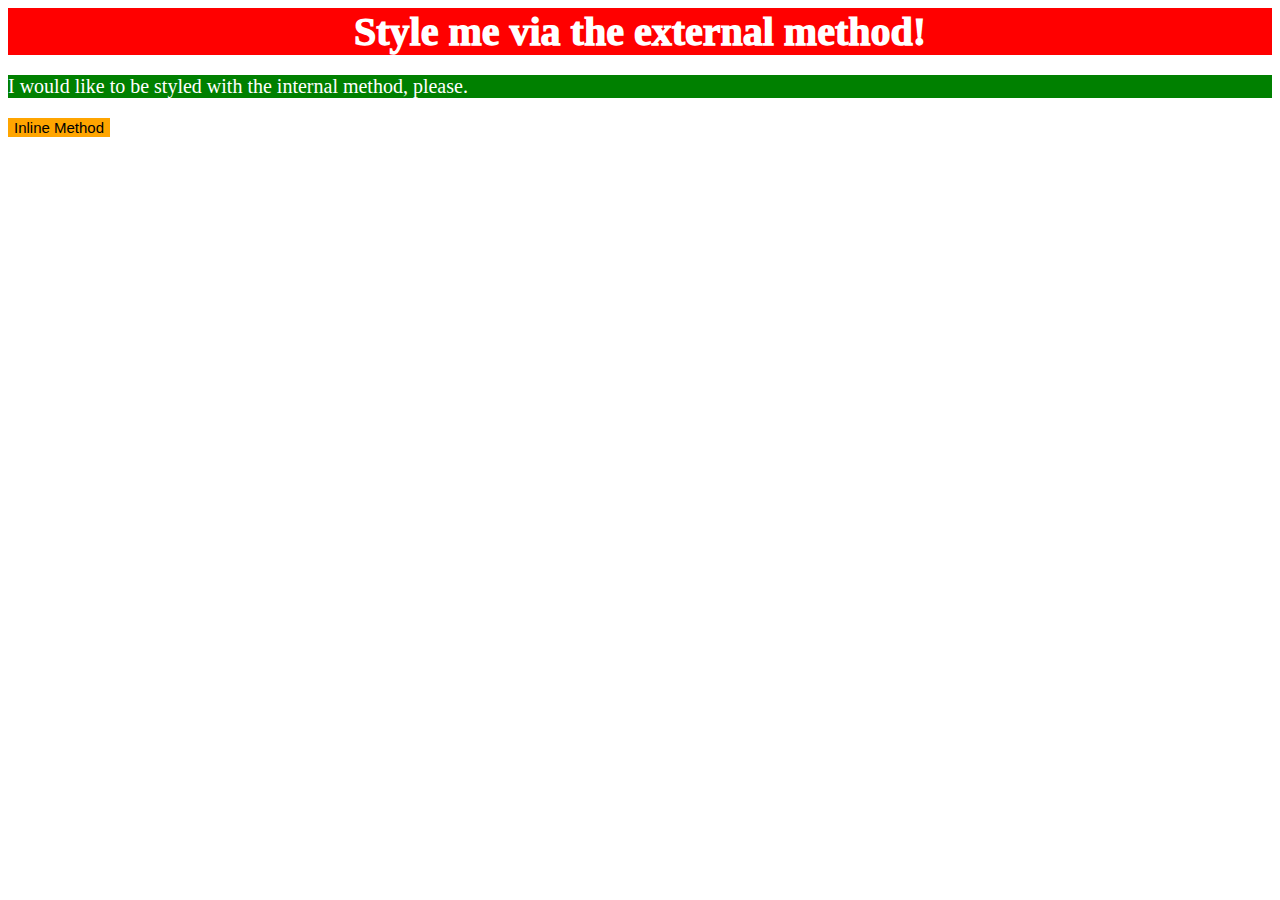
<file: foundations/01-css-methods/index.html>
<!DOCTYPE html>
<html lang="en">
  <head>
    <meta charset="UTF-8" />
    <meta http-equiv="X-UA-Compatible" content="IE=edge" />
    <meta name="viewport" content="width=device-width, initial-scale=1.0" />
    <title>Methods for Adding CSS</title>
    <link rel="stylesheet" href="./styles.css" />
    <style>
      .inside {
        background-color: green;
        font-size: 20px;
      }
    </style>
  </head>
  <!-- external CSS -->
  <body>
    <div class="quackquack whitetext">Style me via the external method!</div>
    <!-- internal CSS -->
    <p class="inside whitetext">
      I would like to be styled with the internal method, please.
    </p>
    <!-- inline CSS -->
    <button
      style="
        color: black;
        background-color: orange;
        font-size: 15px;
        border: black;
        /* border-radius: 50%;  */
      "
    >
      Inline Method
    </button>
  </body>
</html>
</file>
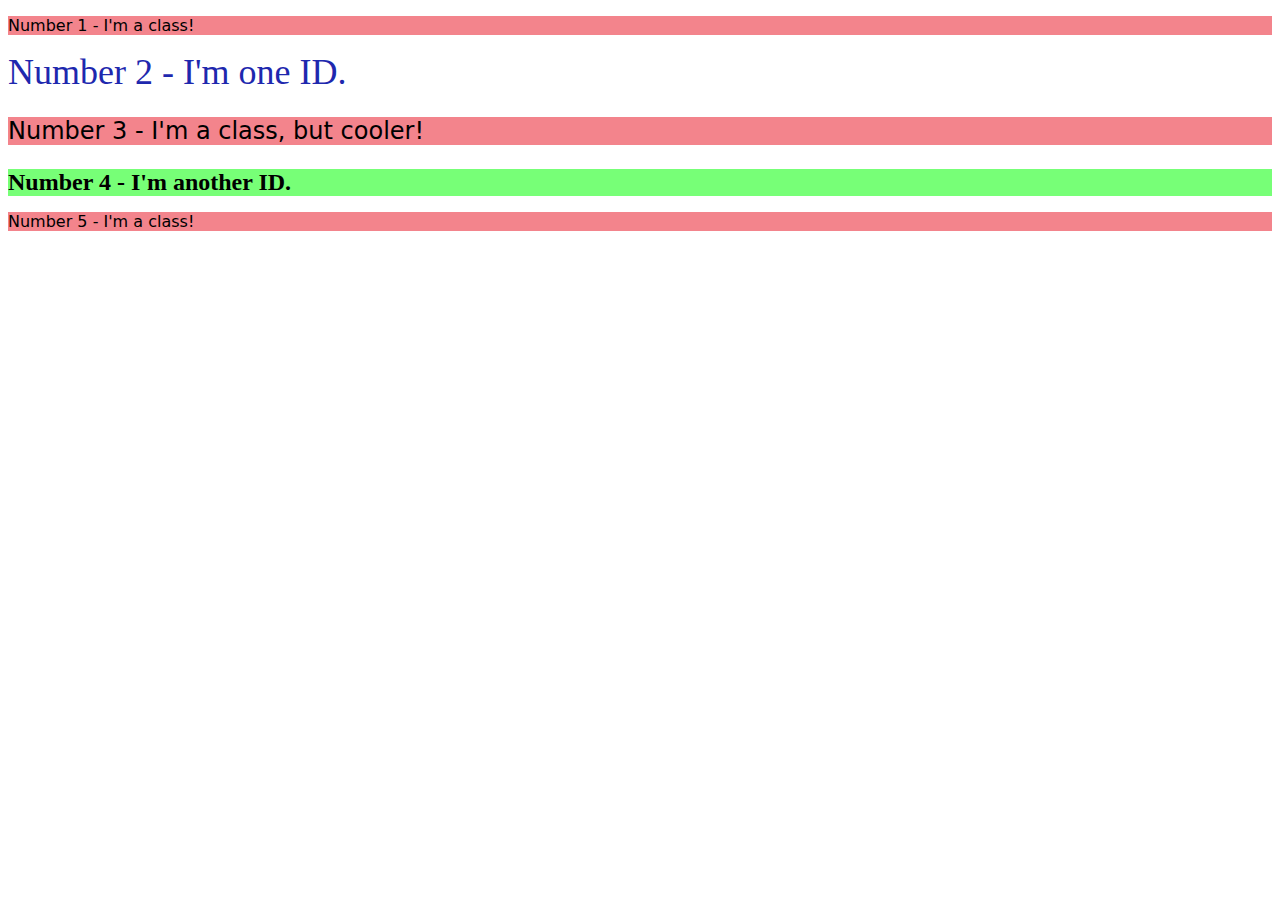
<file: foundations/02-class-id-selectors/index.html>
<!DOCTYPE html>
<html lang="en">
  <head>
    <meta charset="UTF-8" />
    <meta http-equiv="X-UA-Compatible" content="IE=edge" />
    <meta name="viewport" content="width=device-width, initial-scale=1.0" />
    <title>Class and ID Selectors</title>
    <link rel="stylesheet" href="style.css" />
  </head>
  <body>
    <p class="redbg">Number 1 - I'm a class!</p>
    <div id="no2">Number 2 - I'm one ID.</div>
    <p class="redbg font24">Number 3 - I'm a class, but cooler!</p>
    <div id="bigboy">Number 4 - I'm another ID.</div>
    <p class="redbg">Number 5 - I'm a class!</p>
  </body>
</html>
</file>
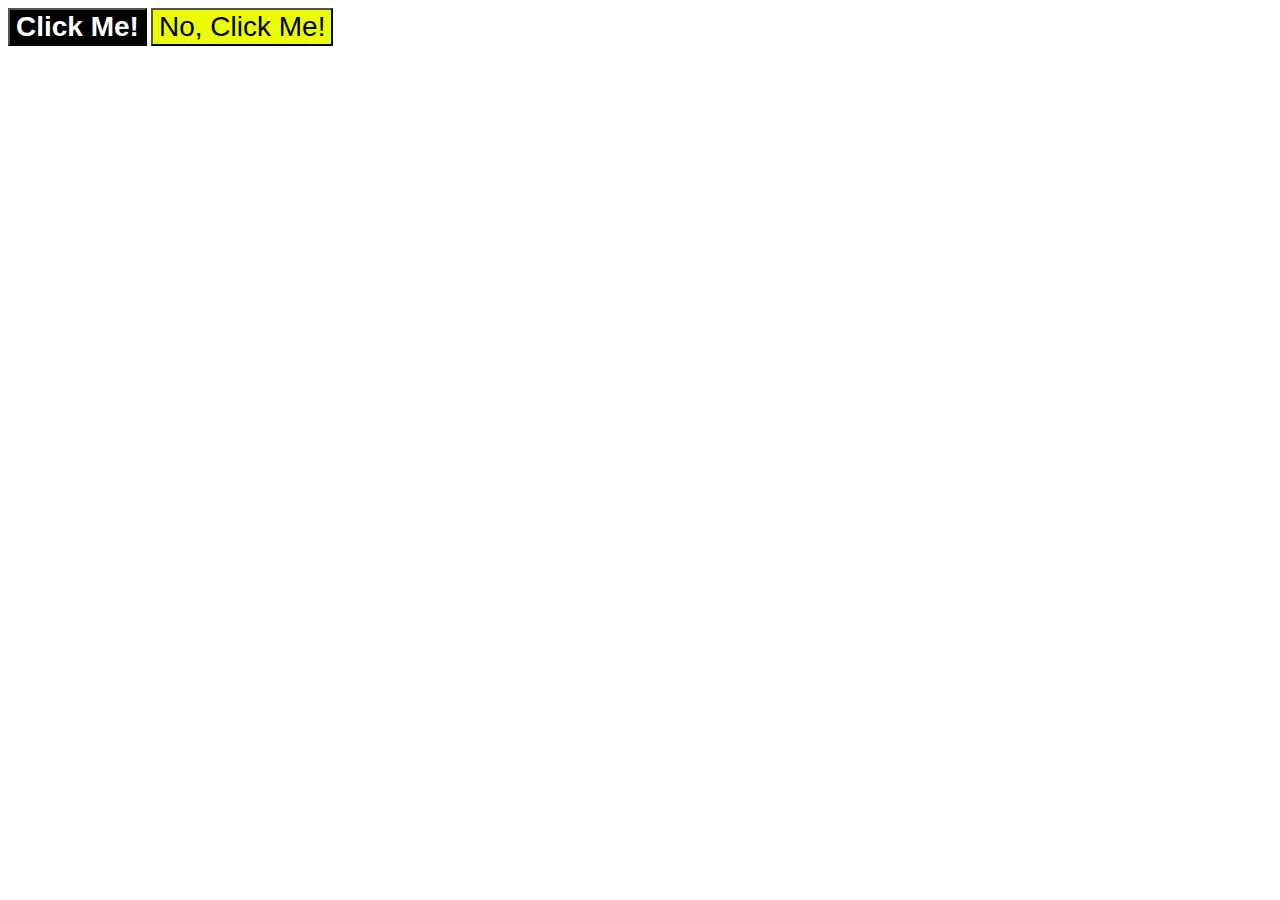
<file: foundations/03-grouping-selectors/index.html>
<!DOCTYPE html>
<html lang="en">
  <head>
    <meta charset="UTF-8" />
    <meta http-equiv="X-UA-Compatible" content="IE=edge" />
    <meta name="viewport" content="width=device-width, initial-scale=1.0" />
    <title>Grouping Selectors</title>
    <link rel="stylesheet" href="style.css" />
  </head>
  <body>
    <button class="button1">Click Me!</button>
    <button class="button2">No, Click Me!</button>
  </body>
</html>
</file>
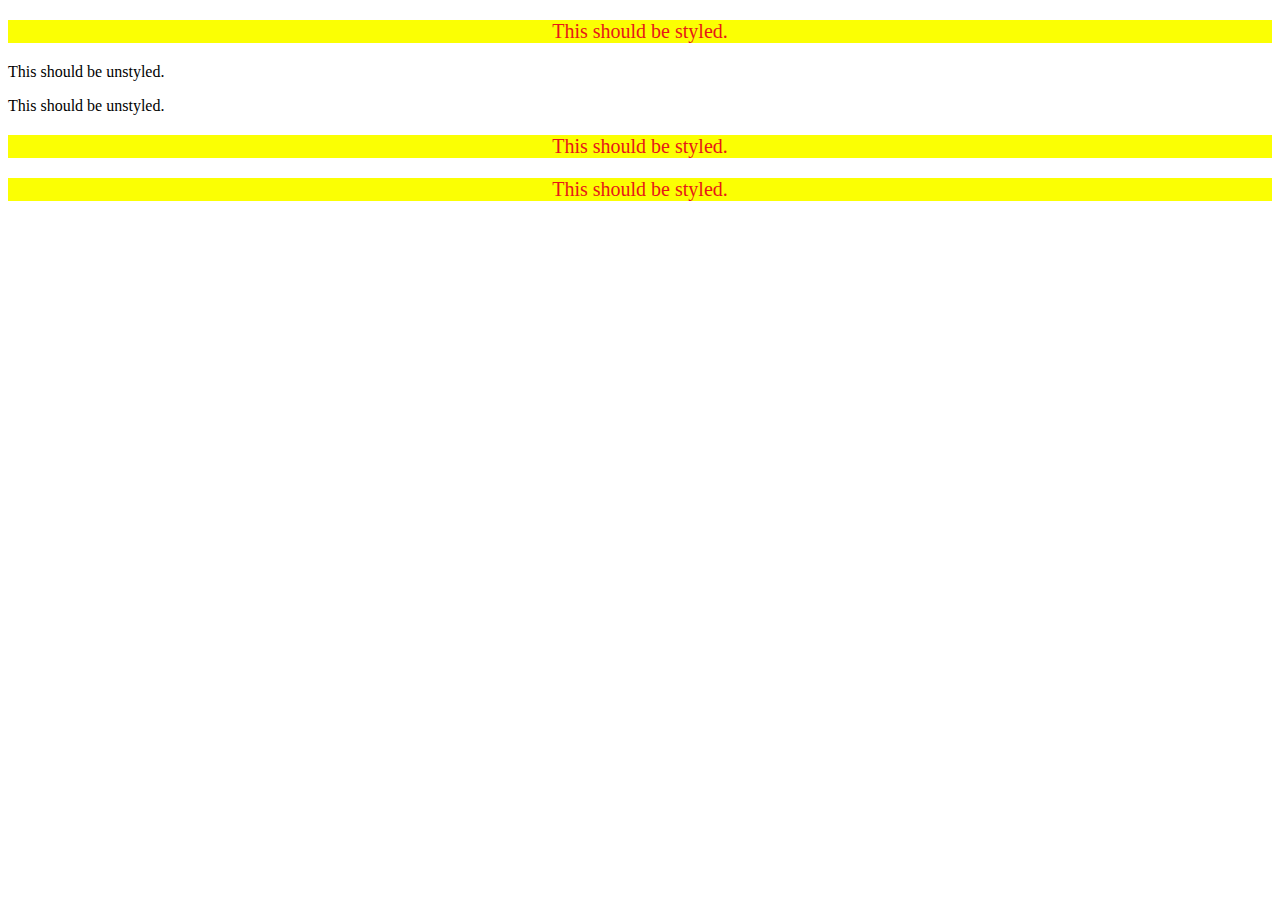
<file: foundations/05-descendant-combinator/index.html>
<!DOCTYPE html>
<html lang="en">
  <head>
    <meta charset="UTF-8" />
    <meta http-equiv="X-UA-Compatible" content="IE=edge" />
    <meta name="viewport" content="width=device-width, initial-scale=1.0" />
    <title>Descendant Combinator</title>
    <link rel="stylesheet" href="style.css" />
  </head>
  <body>
    <div class="container">
      <p class="text">This should be styled.</p>
    </div>
    <p class="text">This should be unstyled.</p>
    <p class="text">This should be unstyled.</p>
    <div class="container">
      <p class="text">This should be styled.</p>
      <p class="text">This should be styled.</p>
    </div>
  </body>
</html>
</file>
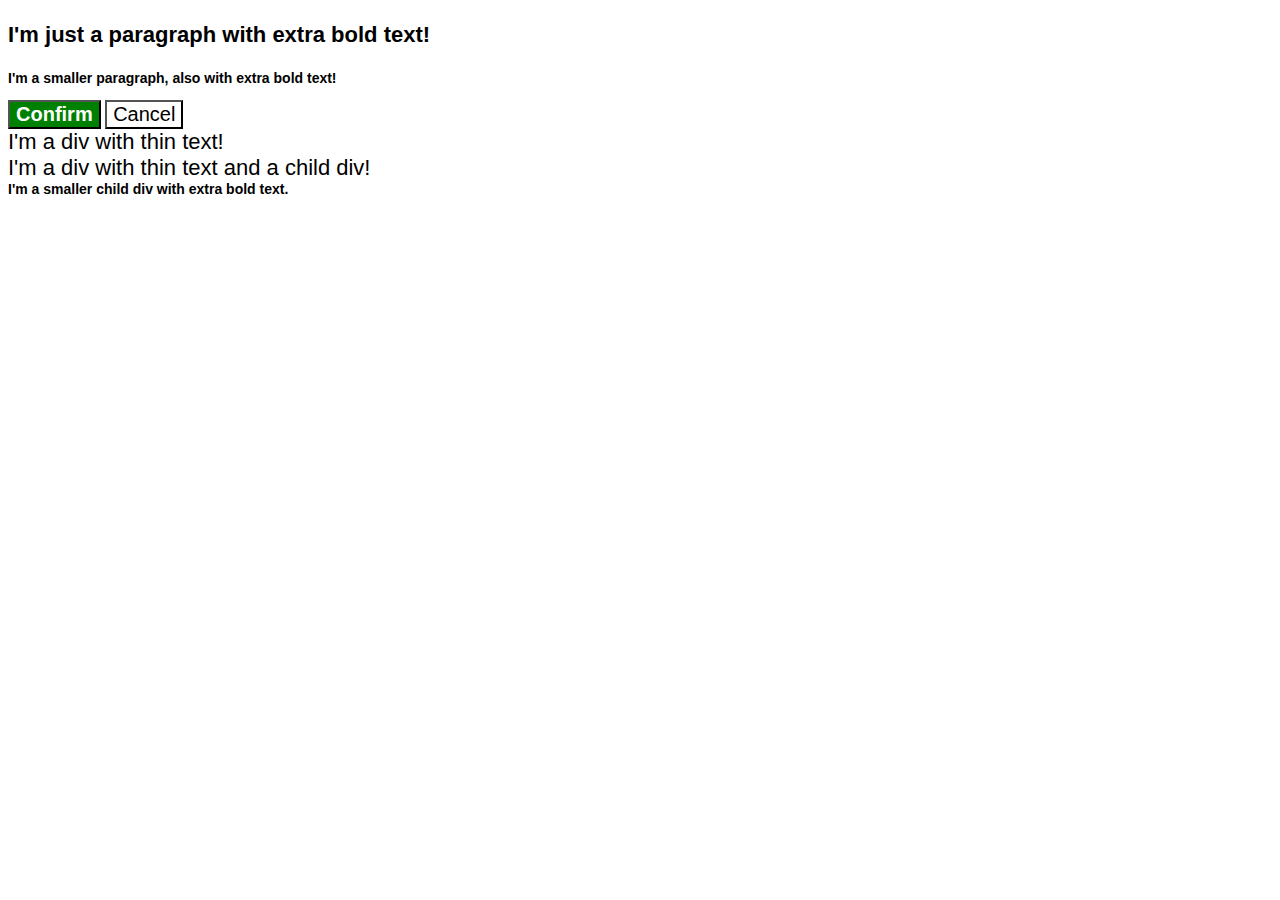
<file: foundations/06-cascade-fix/index.html>
<!DOCTYPE html>
<html lang="en">
  <head>
    <meta charset="UTF-8" />
    <meta http-equiv="X-UA-Compatible" content="IE=edge" />
    <meta name="viewport" content="width=device-width, initial-scale=1.0" />
    <title>Fix the Cascade</title>
    <link rel="stylesheet" href="style.css" />
  </head>
  <body>
    <p class="para">I'm just a paragraph with extra bold text!</p>
    <p class="para small-para">
      I'm a smaller paragraph, also with extra bold text!
    </p>

    <button id="confirm-button" class="button confirm">Confirm</button>
    <button id="cancel-button" class="button cancel">Cancel</button>

    <div class="text">I'm a div with thin text!</div>
    <div class="text">
      I'm a div with thin text and a child div!
      <div class="text child">
        I'm a smaller child div with extra bold text.
      </div>
    </div>
  </body>
</html>
</file>
<file: foundations/01-css-methods/styles.css>
.mybaby {
  color: purple;
}
button {
  color: yellow;
}
.quackquack {
  background-color: red;
  text-align: center;
  font-family: serif, "Lucida Handwriting", "Copperplate";
  font-size: 40px;
  font-weight: 1000;
}
#beat {
  color: black;
}
p,
.whitetext {
  color: white;
}
p {
  color: red;
}
</file>
<file: foundations/02-class-id-selectors/style.css>
.redbg {
  background-color: rgb(243, 132, 140);
  font-family: "Verdana", "DejaVu Sans", sans-serif;
}

#no2 {
  font-size: 36px;
  color: #1e28ae;
}

.font24,
#bigboy {
  font-size: 24px;
}

#bigboy {
  background-color: rgb(119, 255, 119);
  font-weight: 900;
}
</file>
<file: foundations/03-grouping-selectors/style.css>
.button1,
.button2 {
  font-size: 28px;
  font-family: "Helvetica", "Times New Roman", sans-serif;
}
.button1 {
  font-weight: 700;
  background-color: rgba(0, 0, 0, 1);
  color: rgba(255, 255, 255, 1);
}
.button2 {
  background-color: rgba(234, 255, 0, 1);
  color: rgba(0, 0, 0, 1);
}
</file>
<file: foundations/05-descendant-combinator/style.css>
.container .text {
  background-color: rgb(251, 255, 3);
  color: rgb(231, 23, 23);
  text-align: center;
  font-size: 20px;
}

p {
  font-size: 16px;
}
/* default font size is 16px */
</file>
<file: foundations/06-cascade-fix/style.css>
body {
  font-family: Arial, Helvetica, sans-serif;
}

.para,
.small-para {
  color: hsl(0, 0%, 0%);
  font-weight: 800;
}

.para {
  font-size: 22px;
}

.small-para {
  font-size: 14px;
  font-weight: 800;
}

.button {
  background-color: rgb(255, 255, 255);
  color: rgb(0, 0, 0);
  font-size: 20px;
}

.confirm {
  background: green;
  color: white;
  font-weight: bold;
}

.text {
  color: rgb(0, 0, 0);
  font-size: 22px;
  font-weight: 100;
}

.child {
  color: rgb(0, 0, 0);
  font-weight: 800;
  font-size: 14px;
}
</file>
